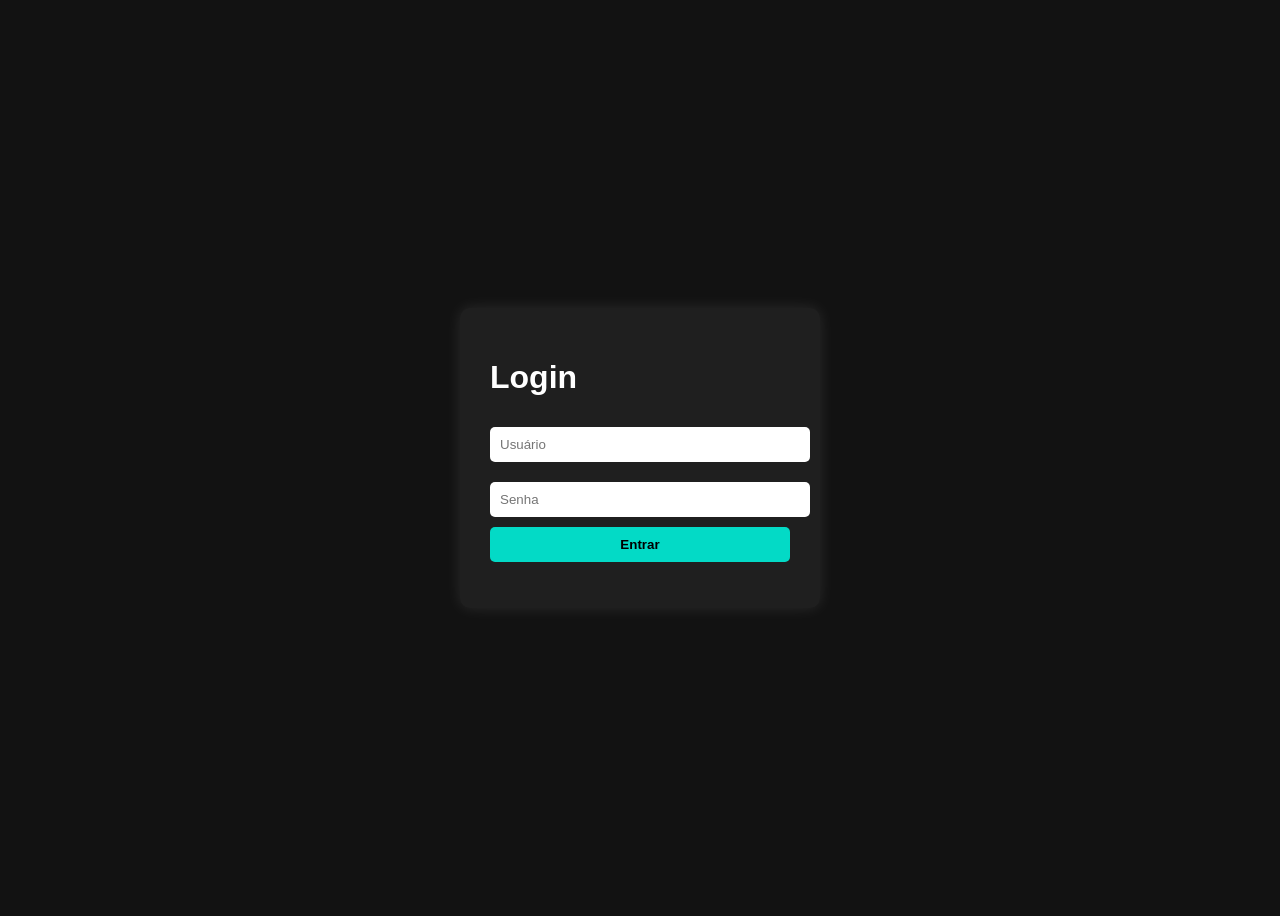
<file: index.html>
<!DOCTYPE html>
<html lang="pt-br">
<head>
  <meta charset="UTF-8">
  <meta name="viewport" content="width=device-width, initial-scale=1.0">
  <title>Tela de Login</title>
  <link rel="stylesheet" href="style.css">
</head>
<body>
  <div class="login-container">
    <h1>Login</h1>
    <form id="loginForm">
      <input type="text" id="usuario" placeholder="Usuário">
      <input type="password" id="senha" placeholder="Senha">
            <button type="submit">Entrar</button>
      <p id="mensagem"></p>
    </form>
  </div>
  <script src="script.js"></script>
</body>
</html>
</file>
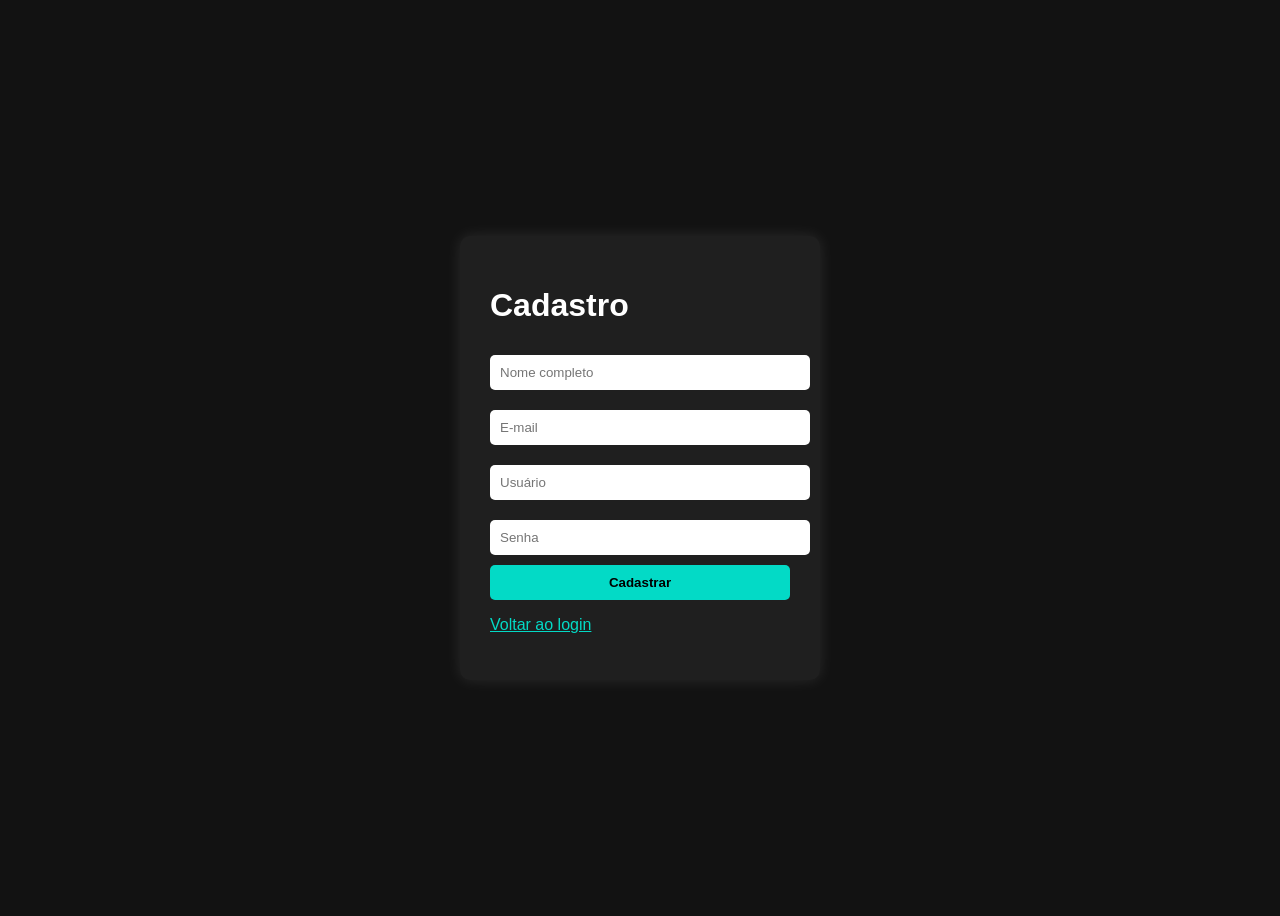
<file: cadastro.html>
<!DOCTYPE html>
<html lang="pt-br">
<head>
  <meta charset="UTF-8">
  <meta name="viewport" content="width=device-width, initial-scale=1.0">
  <title>Cadastro de Usuário</title>
  <link rel="stylesheet" href="style.css">
</head>
<body>
  <div class="login-container">
    <h1>Cadastro</h1>
    <form id="cadastroForm">
      <input type="text" id="nome" placeholder="Nome completo">
      <input type="email" id="email" placeholder="E-mail">
      <input type="text" id="novoUsuario" placeholder="Usuário">
      <input type="password" id="novaSenha" placeholder="Senha">
      <button type="submit">Cadastrar</button>
    </form>
    <p><a href="index.html">Voltar ao login</a></p>
  </div>
</body>
</html>
</file>
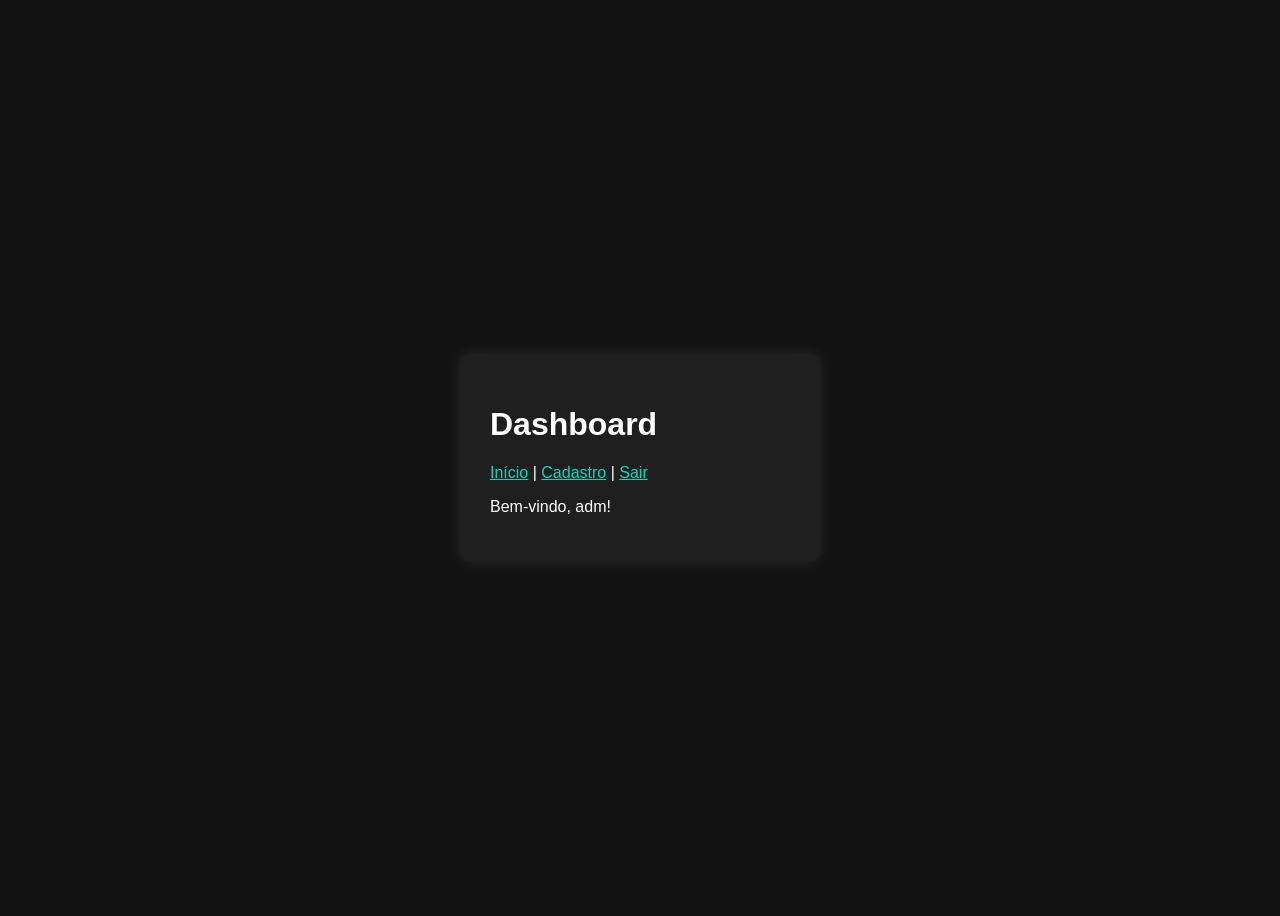
<file: dashboard.html>
<!DOCTYPE html>
<html lang="pt-br">
<head>
  <meta charset="UTF-8">
  <meta name="viewport" content="width=device-width, initial-scale=1.0">
  <title>Dashboard</title>
  <link rel="stylesheet" href="style.css">
</head>
<body>
  <div class="login-container">
    <h1>Dashboard</h1>
    <nav>
      <a href="dashboard.html">Início</a> |
      <a href="cadastro.html">Cadastro</a> |
      <a href="index.html">Sair</a>
    </nav>
    <p>Bem-vindo, adm!</p>
  </div>
</body>
</html>
</file>
<file: style.css>
body {
  font-family: Arial, sans-serif;
  background-color: #121212;
  color: #fff;
  display: flex;
  justify-content: center;
  align-items: center;
  height: 100vh;
}

.login-container {
  background-color: #1f1f1f;
  padding: 30px;
  border-radius: 10px;
  box-shadow: 0 0 15px rgba(255, 255, 255, 0.1);
  width: 300px;
}

.login-container input {
  width: 100%;
  margin: 10px 0;
  padding: 10px;
  border: none;
  border-radius: 5px;
}

button {
  width: 100%;
  padding: 10px;
  background-color: #03dac6;
  color: #000;
  border: none;
  border-radius: 5px;
  font-weight: bold;
  cursor: pointer;
}

button:hover {
  background-color: #00bfa5;
}

#mensagem {
  margin-top: 10px;
  color: #ff5252;
  font-weight: bold;
}

a {
  color: #03dac6;
}

nav {
  margin: 10px 0;
}
</file>
